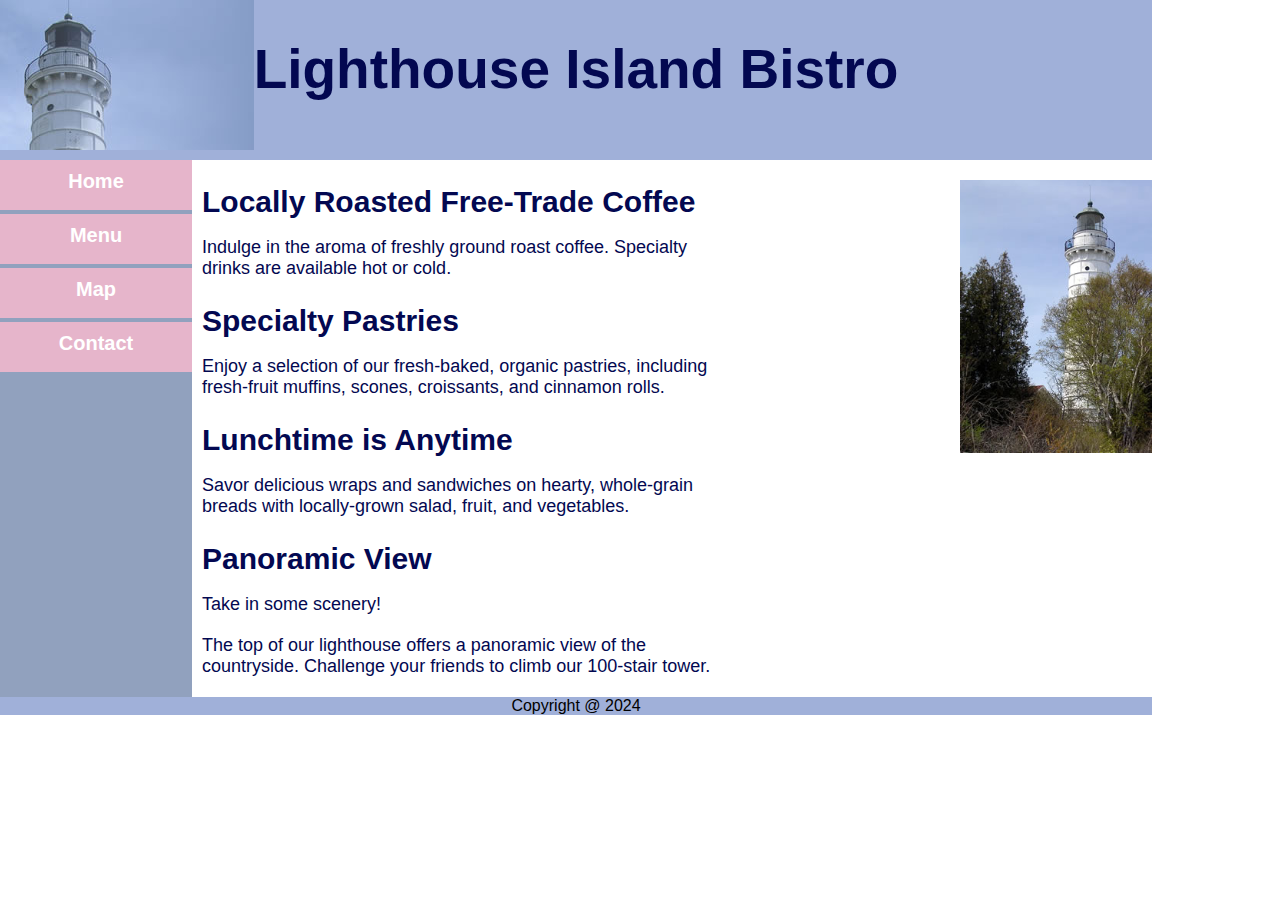
<file: index.html>
<!-- MADEPELLI SADHANA -->
<!-- N01651380 -->

<!DOCTYPE html>
<html lang="en">

<head>
    <meta charset="UTF-8">
    <meta name="viewport" content="width=device-width, initial-scale=1.0">
    <title>web1</title>
    <link rel="stylesheet" href="./css/Style2.css">


</head>

<body>

    <div id="grid-container">
        <div id="grid-header">
            <header>
                <h1>Lighthouse Island Bistro</h1>
            </header>
        </div>
        <div id="grid-nav">
            <nav>
                <div id="first">
                    <ul>
                        <li><a href="./webpages/Home.html">Home</a></li>
                        <li><a href="./webpages/Menu.html">Menu</a></li>
                        <li><a href="./webpages/Map.html">Map</a></li>
                        <li><a href="./webpages/Contact.html">Contact</a></li>
                    </ul>
                </div>
            </nav>
        </div>




        <div id="grid-main">
            <Main>
                <div>
                    <h2>Locally Roasted Free-Trade Coffee</h2>
                    <p>Indulge in the aroma of freshly ground roast coffee. Specialty drinks are available hot or cold.
                    </p>

                    <h2>Specialty Pastries</h2>
                    <p>Enjoy a selection of our fresh-baked, organic pastries, including
                        fresh-fruit muffins, scones, croissants, and cinnamon rolls.</p>

                    <h2>Lunchtime is Anytime</h2>
                    <p>Savor delicious wraps and sandwiches on hearty, whole-grain breads with locally-grown salad,
                        fruit, and vegetables. </p>

                    <h2>Panoramic View</h2>
                    <p>Take in some scenery!</p>
                    <p>The top of our lighthouse offers a panoramic view of the countryside. Challenge your friends to
                        climb our 100-stair tower.</p>


                </div>
            </Main>
        </div>



        <div id="grid-aside">
            <Aside>
                <div id="img-container">
                    <img src="images/lighthouseisland.jpg" width="370" height="450" alt="Lighthouse Island">
                </div>
            </Aside>
        </div>


        <div id="grid-footer">
            <footer>
                Copyright @ 2024
            </footer>
        </div>
    </div>

</body>

</html>

</html>
</file>
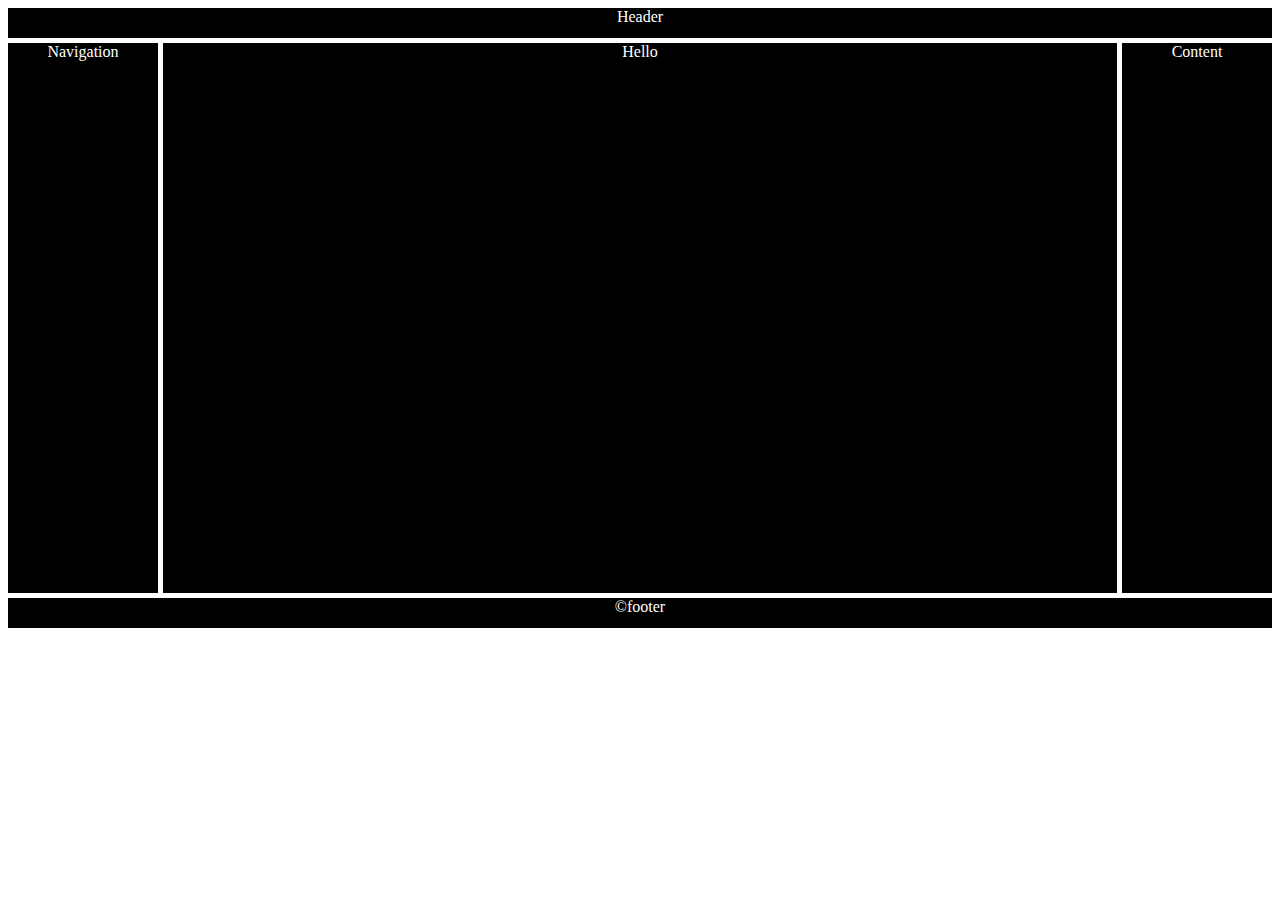
<file: inclass grid/index.html>
<!DOCTYPE html>
<html lang="en">
<head>
    <meta charset="UTF-8">
    <meta name="viewport" content="width=device-width, initial-scale=1.0">
    <title>web1</title>

    <style>
        #gridcontainer{
            display:grid;
            grid-template-columns: 150px auto 150px;
            gap:5px;
        }
        header,footer{
            grid-column: 1/4;
            background-color: black;
            color: white;
            width:100%;
            text-align: center;
            height:30px;

        }
        nav{
            width:100%;
            background-color:black;
            
            text-align: center;
            color: white;
        }
        main{
            background-color:black;
            width:100%;
            height: 550px;
            text-align: center;
            color: white;
        }
        aside{
            background-color: black;
            width:100%;
            text-align: center;
            color: white;
        }

        @media (max-width:800px) {
            #gridcontainer > *{
              grid-column: 1/4;
            }
            nav{height:50px;
            width:100%;}
        }
    </style>



</head>
<body>

    <div id="gridcontainer">
            
        <header>Header</header>
    
    
        <nav>Navigation</nav>
   
    
        <Main>
            Hello
        </Main>
  
    
        <Aside>
            Content
        </Aside>
   
    
        <footer>
            &copy;footer 
        </footer>
    
</div>
    
</body>
</html>
</file>
<file: css/Style2.css>
body {
    margin: 0;
    padding: 0;
    font-family: Arial, Helvetica, sans-serif;
}


#grid-main div {
    text-align: left; 
    padding-left: 10px;
}

#grid-main h2 {
    color: #030851;
    font-weight: bolder;
    font-size: 30px; 
    margin-bottom: 10px; /* Add spacing between headings */
}

#grid-main p {
    color: #030851;
    font-size: 18px; 
    margin-bottom: 20px; /* Add spacing between paragraphs */
}



#grid-container {
    display: grid;
    grid-template-columns: 15% 60% 15%;
    width: 100%;
    height: 100%;
}

#grid-container>div {
   
    text-align: center;
    
}

#grid-header
{
    grid-column: 1/4;
    background-image: url("../images/lighthouselogo.jpg");
   
    background-repeat: no-repeat;
    height: 160px;
    background-color: #A0B0D9;
    
}

h1{
    color: #030851;
    font-weight: bolder;
    font-size: 55px;
}

#grid-footer {
    grid-column: 1/4;
   
}

#grid-nav{
    grid-row: 2/3;
    background-color: #91a1be;
}

nav a{
    text-decoration: none;
    font-size: 20px;
    font-weight: bolder;
}


ul{
    list-style-type: none;
    text-align: center;
    padding-right: 100px;
    width: 100%;
    padding-left:0;
    margin-top: 0;
}

ul li{
    padding-top: 10px;
    width: 100%;
    background-color: #E6B5CB;
    height: 40px;
    margin-bottom: 4px;
}

li a{
    color: white;
}

h3{
    color: #A0B0D9;
    font-size: 30px;
}

#grid-main {
    grid-row: 2/3;
    display: grid;
    grid-template-columns: 70% 30%; /* Divide the main section into two columns */
}

#grid-aside {
    display: grid;
    grid-row: 2/3;
    grid-template-rows: 33% 33% 34%;
}

#grid-aside img {
    max-width: 100%;
    padding-top: 20px;
    padding-right: 20px;
    height: auto;
    grid-row: span 2; /* Make the image span two rows */
    grid-column: 2; /* Place the image in the second column */
}


footer{
    background-color: #A0B0D9;
    text-align: center;
}


/* tablet view */
@media screen and (min-width:480px) and (max-width:880px) {
    #grid-container {
        grid-template-columns: 65% 35%;
        width: 100%;
        height: 100%;
    }

    #grid-header {
        grid-column: 1/3;
        grid-row: 1/2;
    }

    #grid-nav {
        grid-column: 1/3;
        grid-row: 2/3;
    }

    #grid-main {
        grid-column: 1/2;
        grid-row: 3/4;
    }

    #grid-aside {
        grid-column: 2/3;
        grid-row: 3/4;
    }

    #grid-footer {
        grid-column: 1/3;
        grid-row: 4/5;
    }

    h1 {
        color: #030851;
        font-weight: bolder;
        font-size: 5vw; /* Adjust font size relative to viewport width */
    }

    #grid-header {
        height: 10vh; /* Adjust height relative to viewport height */
    }

    #grid-aside {
        display: block;
        margin-top: 100%;
    }

    #grid-aside img {
        width: 100%;
    }

    nav {
        height: 5vh; /* Adjust height relative to viewport height */
        background-color: #91a1be;
        padding-top: 2.5vh; /* Adjust padding relative to viewport height */
    }

    ul {
        list-style-type: none;
        text-align: center;
        margin-right: 2.5vw; /* Adjust margin relative to viewport width */
        margin-top: 0;
    }

    ul li {
        display: inline;
        margin: 4vw; /* Adjust margin relative to viewport width */
        padding: 1vh 2vw; /* Adjust padding relative to viewport width and height */
        align-items: center;
    }

    nav a {
        text-decoration: none;
        font-size: 2vw; /* Adjust font size relative to viewport width */
        font-weight: bolder;
    }
}



/* mobile view */

@media screen and (max-width:480px) {

    #grid-container {
        display: grid;
        grid-template-columns: 15% 70% 15%;
    }

    #grid-container > *{
        grid-column: 1/4;
        grid-row: unset;
    }

    h1{
        color: #030851;
        font-weight: bolder;
        font-size: 35px;
    }

    #grid-header{
        height: 100px;
    }

    #grid-aside {
        display: block;
        margin-top: 0;
    }

    #grid-aside img{
        width: 100%;
    }

    ul{
        list-style-type: none;
        padding: 0%;
        margin: 0px;
        padding-right: 0px;
    }

    ul li{
        margin: 2px;
        padding-top: 5px;
        background-color: #B4C7EA;
        margin-top: 0;
    }

    nav a{
        text-decoration: none;
        font-size: 20px;
        font-weight: bolder;
    }


}
</file>
